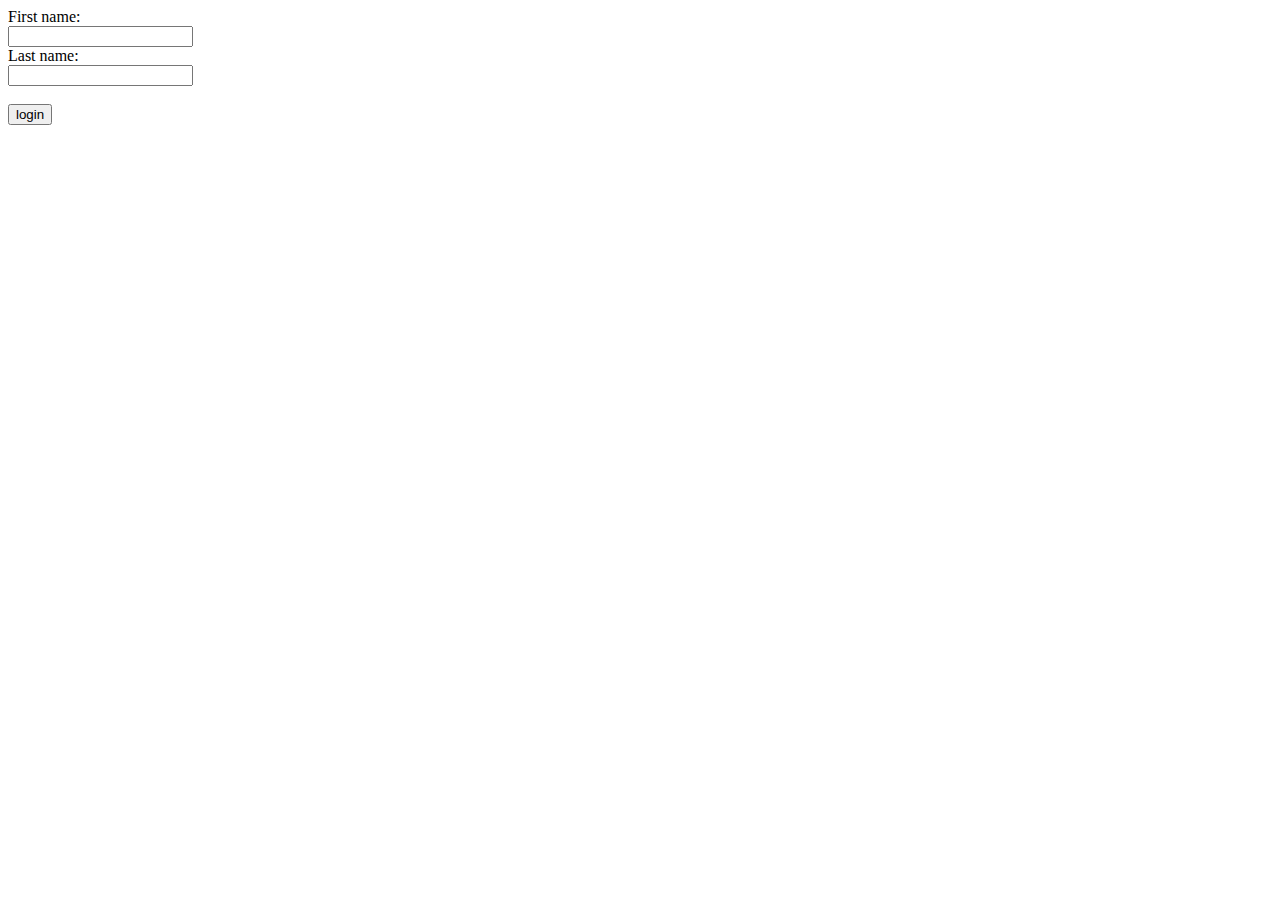
<file: static/login.html>
<!DOCTYPE html>
<html lang="en">
<head>
    <meta charset="UTF-8">
    <title>Login</title>
</head>
<body>
    <form action="/postlogin" method="post" enctype="application/x-www-form-urlencoded">
        First name:<br>
        <input type="text" name="username" value="">
        <br>
        Last name:<br>
        <input type="password" name="password" value="">
        <br><br>
        <input type="submit" value="login">
    </form>
</body>
</html>
</file>
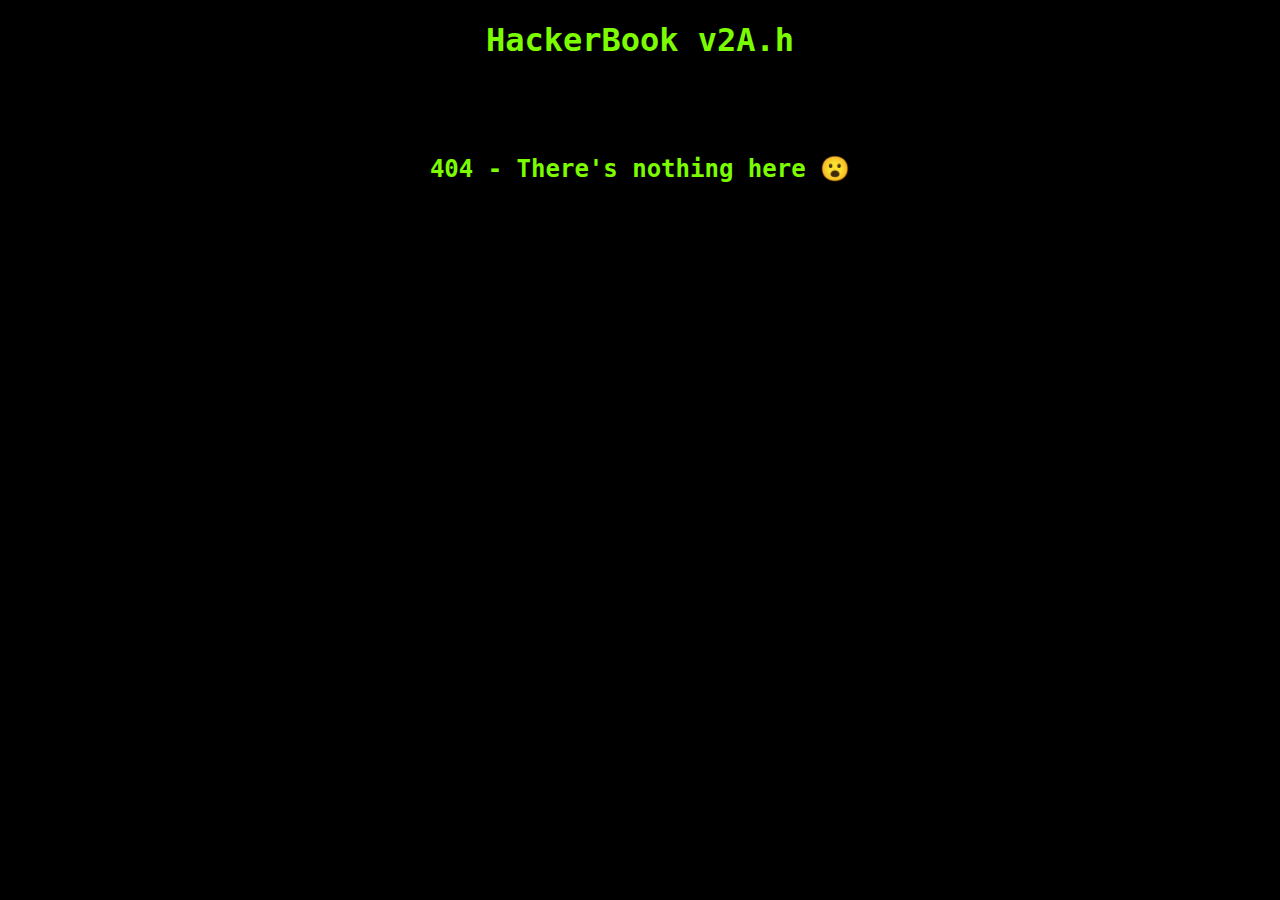
<file: web/no_content.html>
<!DOCTYPE html>
<html lang="en">
<head>
    <meta charset="UTF-8">
    <link rel="stylesheet" href="/web/style.css">
    <title>HackerBook</title>
    <link rel="shortcut icon" type="image/png" href="/web/favicon.png" />
    <script src="/web/jquery-3.3.1.js"></script>
    <script src="/web/login.js"></script>
</head>
<body>
    <div id="login" class ="login">
        <form action="JavaScript:handleLogin()">
            Username:
            <input id="usernameInput" type="text" name="username" value="">
            Password:
            <input type="password" name="password" value="">
            <input type="button" onClick="handleLogin(this.form)" value="login">
        </form>
        No account yet?
        <form  action="/signup">
            <input type="submit" value="Sign up!"></input>
        </form>
    </div>
    <p id="loginMessage"></p>
    <h1 class="center"><a href="/">HackerBook v2A.h</a></h1>
    <br/>
    <br/>
    <br/>
    <h2 class="center">404 - There's nothing here 😮</h2>
</body>
</html>
</file>
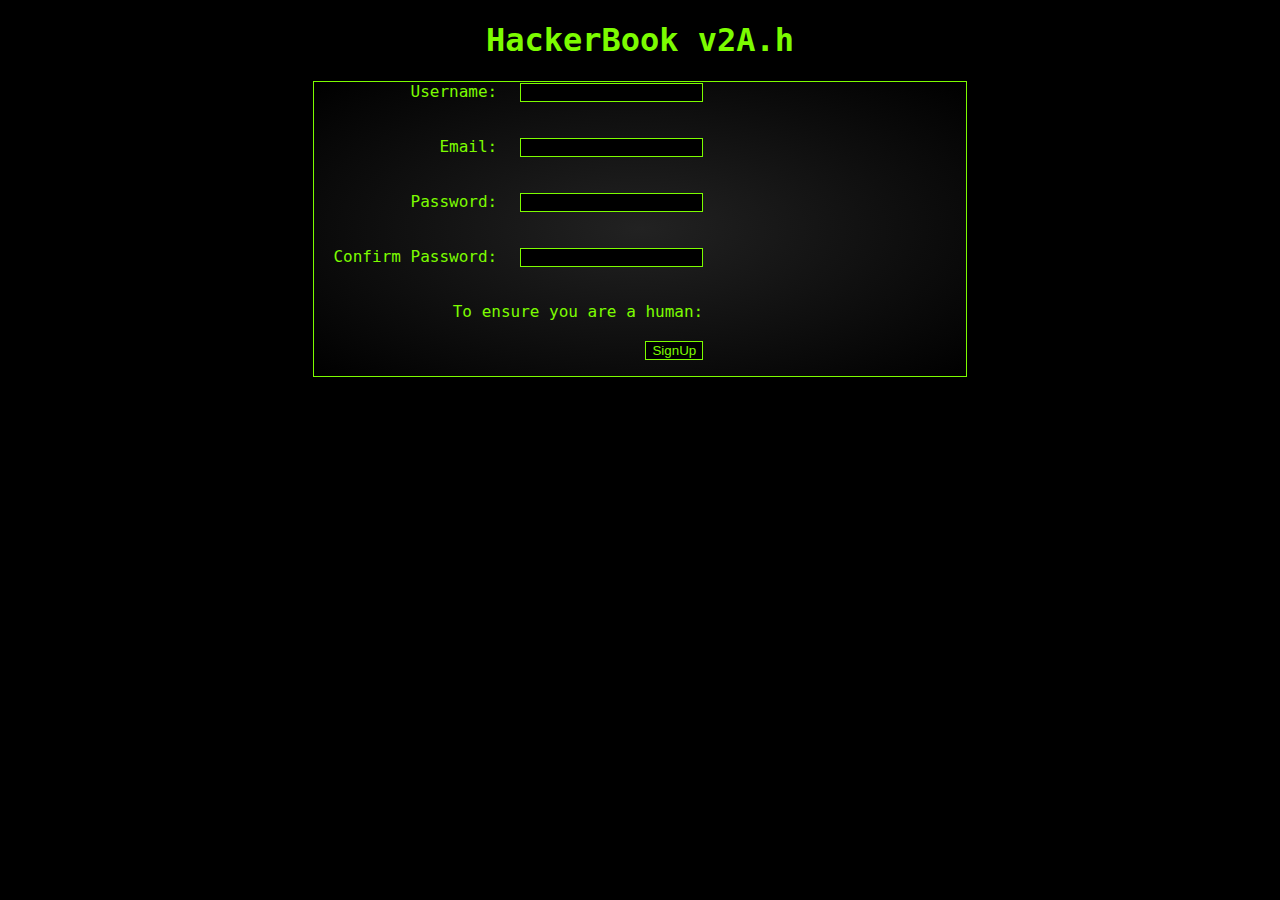
<file: web/signup.html>
<!DOCTYPE html>
<html lang="en" xmlns="http://www.w3.org/1999/html">
<head>
    <meta charset="UTF-8">
    <link rel="stylesheet" type="text/css" href="/web/style.css">
    <link rel="shortcut icon" type="image/png" href="/web/favicon.png" />
    <script src="/web/jquery-3.3.1.js"></script>
    <script src="/web/signup.js"></script>
    <script src='https://www.google.com/recaptcha/api.js'></script>
    <title>Signup</title>
</head>
<body>
<h1 class="center"><a href="/">HackerBook v2A.h</a></h1>
<div class="center">
    <script>generateCaptcha()</script>
    <form class="signUp" action="JavaScript:handleSignup()">
        Username:
        <input id="usernameInput" type="text" name="username" value="">
        <p id="usernameMessage"></p>
        </br>
        Email:
        <input id="emailInput" type="text" name="email" value="">
        <p id="emailMessage"></p>
        </br>
        Password:
        <input id="passwordInput" type="password" name="password" value="">
        <p id="passwordMessage"></p>
        </br>
        Confirm Password:
        <input id="confirmPasswordInput" type="password" name="passwordConfirm" value="">
        <p id="confirmPasswordMessage"></p>
        </br>
        To ensure you are a human:
        <div class="g-recaptcha" data-sitekey="{{ .Key }}"></div>
        </br>
        <input type="Button" onClick="handleSignup(this.form)" value="SignUp">
        <p id="errorMessage"></p>
        <a id="signedUpMessage" href="/"></a>
    </form>
</div>
</body>
</html>
</file>
<file: web/style.css>
body {
    background-color: black;
    background-image: url(https://upload.wikimedia.org/wikipedia/commons/a/a0/Digital_rain_animation_small_letters_shine.gif);
    background-repeat: repeat;
}
p, h1, h2, h3, h4, h5, div {
    color: lawngreen;
    font-family: Consolas,monaco,monospace;
}

div.topic * {
    color: #dfe;
}

div.topic h1,
div.topic h3,
div.topic h5,
div.topic div {
    color: #fc3f00;
}


div.topic h2,
div.topic h4,
div.topic h6 {
    color: lawngreen;
}

pre {
    background-color: #222;
}

code {
    font-family: Courier;
    color: #09f;
    font-weight: bolder;
}

a {
    color: #fc3f00;
    text-decoration: none;
}
a:hover {
    color: lawngreen;
    text-decoration: underline;
}

h1 a{
    color: lawngreen;
}

h1 a:visited{
    color: lawngreen;
}

h1 a:hover{
    color: #fc3f00;
    text-decoration: underline;
}


div.comment{
    font-size: 13px;
}
div.topic{
    font-size: 24px;
}

div.login{
    display: none;
}

div.postNewTopic{
    display: none;
}

div.center {
    margin: auto;
    width: 50%;
    border: 1px solid lawngreen;
    background-image: radial-gradient(#222, #111, #000);
    padding-left: 10px;
    padding-right: 10px;
}

div.g-recaptcha{
    margin: auto;
    width: 5%;
    align-content: center;
}
h1.center, h2.center, h3.center, h4.center, h5.center {
    text-align: center;
}
h1.noPad, h2.noPad, h3.noPad, h4.noPad, h5.noPad {
    margin: 0px;
    padding: 0px;
}
div.comment{
    margin: auto;
    border: 1px solid lawngreen;
    background-color: black;
    padding-left: 10px;
    padding-right: 10px;
}



div.admin{
    display: none;
}
input, textarea {
    background-color: black;
    color: lawngreen;
    border: 1px solid lawngreen;
}
input:active,
input:focus,
textarea:active,
textarea:focus {
    background-color: black;
    color: #fc3f00;
    border: 1px solid #fc3f00;
}
textarea {
    -webkit-box-sizing: border-box;
	-moz-box-sizing: border-box;
	box-sizing: border-box;

	width: 100%;
    resize: vertical;
}
form.signUp {
    text-align: right;
    width: 60%;
}
input {
    margin-left: 1em;
    display: inline-block;
}

.replyRef {
    display: block;
}
.commentInfo {
    margin: 0px;
    padding: 0px;
    text-align: right;
}

/* Style the button that is used to open and close the collapsible content */
.collapsible {
 background-color: #222;
 color: #dfe;
 cursor: pointer;
 padding: 4px;
 margin: 13px 0px;
 width: 100%;
 border: 1px solid #d1d5da;
 border-radius: 3px;
 text-align: left;
 outline: none;
 font-size: 15px;
}

/* Add a background color to the button if it is clicked on (add the .active class with JS), and when you move the mouse over it (hover) */
.active, .collapsible:hover {
 background-color: #444;
}

/* Style the collapsible content. Note: hidden by default */
.content {
 padding: 15px 15px;
 margin: -13px 2px 15px 2px;
 display: none;
 border: 1px solid #0f0;
 border-top: 0px;
 border-radius: 0 0 10px 10px;
 overflow: hidden;
 background-color: #222;
}
</file>
